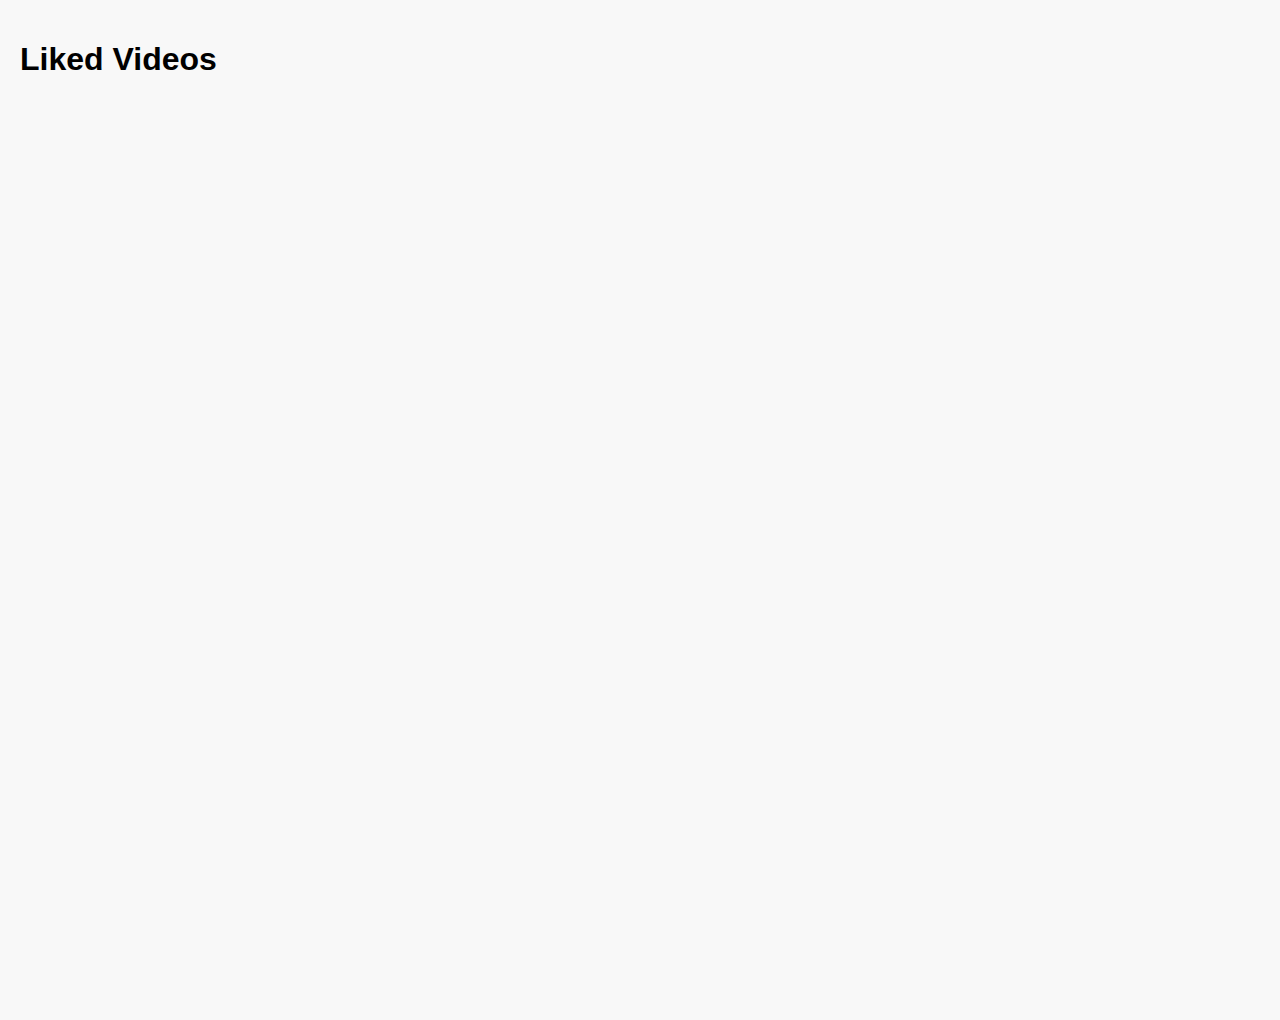
<file: like.html>
<!DOCTYPE html>
<html lang="en">
<head>
    <meta charset="UTF-8">
    <meta name="viewport" content="width=device-width, initial-scale=1.0">
    <title>Liked Videos</title>
    <link rel="stylesheet" href="like.css">
</head>
<body>

    <h1>Liked Videos</h1>
    <div class="video-grid" id="videoGrid">

        
    </div>


    <script src="like.js"></script>
</body>
</html>
</file>
<file: like.css>
body {
    font-family: Arial, sans-serif;
    background: #f8f8f8;
    margin: 0;
    padding: 20px;
}

.video-grid {
    width: 100vw;
    height: 100vh;

    display: grid;
    grid-template-columns: repeat(3, 1fr);
}

.maindiv {
    align-items: center;
    justify-content: center;
    width: 100%;
    height: 30%;
    display: flex;
    flex-direction: column;

}

.thubimg {
    width: 80%;
    height: 75%;
    border-radius: 10px;
}

.dlikebtn {
    margin-top: 5px;
    width: 60px;
    height: 25px;
    border-radius: 10px;

}
</file>
